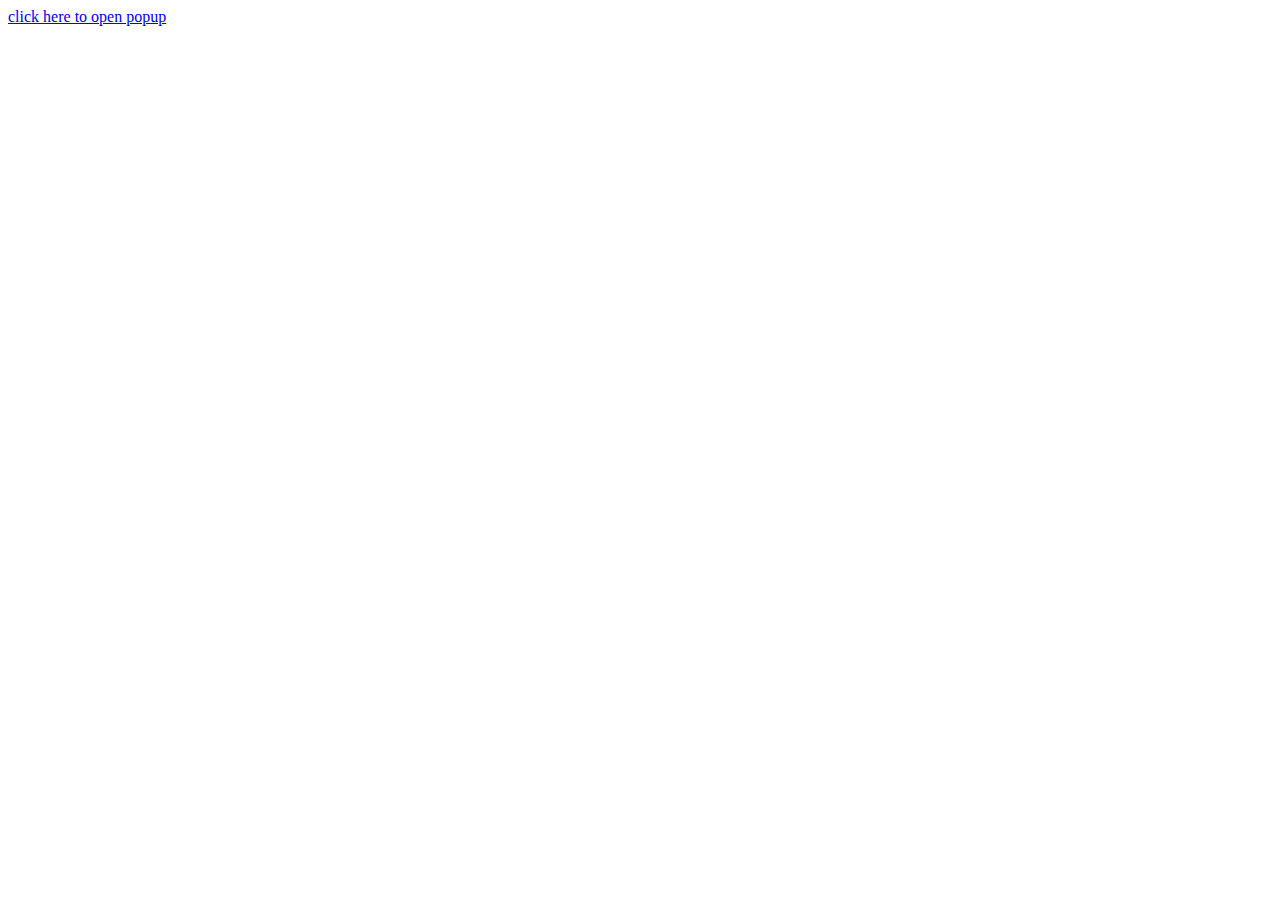
<file: index.html>
<html>
<body>
<a href="#" onclick="popup_open()"> click here to open popup </a>
<script>
function popup_open() {
  window.open(
    "popup.html",
    "ICT Agent",
    "width=344,height=580,scrollbars=no,toolbar=no,screenx=0,screeny=0,location=no,titlebar=0,directories=no,status=no,menubar=no"
  );
}
</script>
</body>
</file>
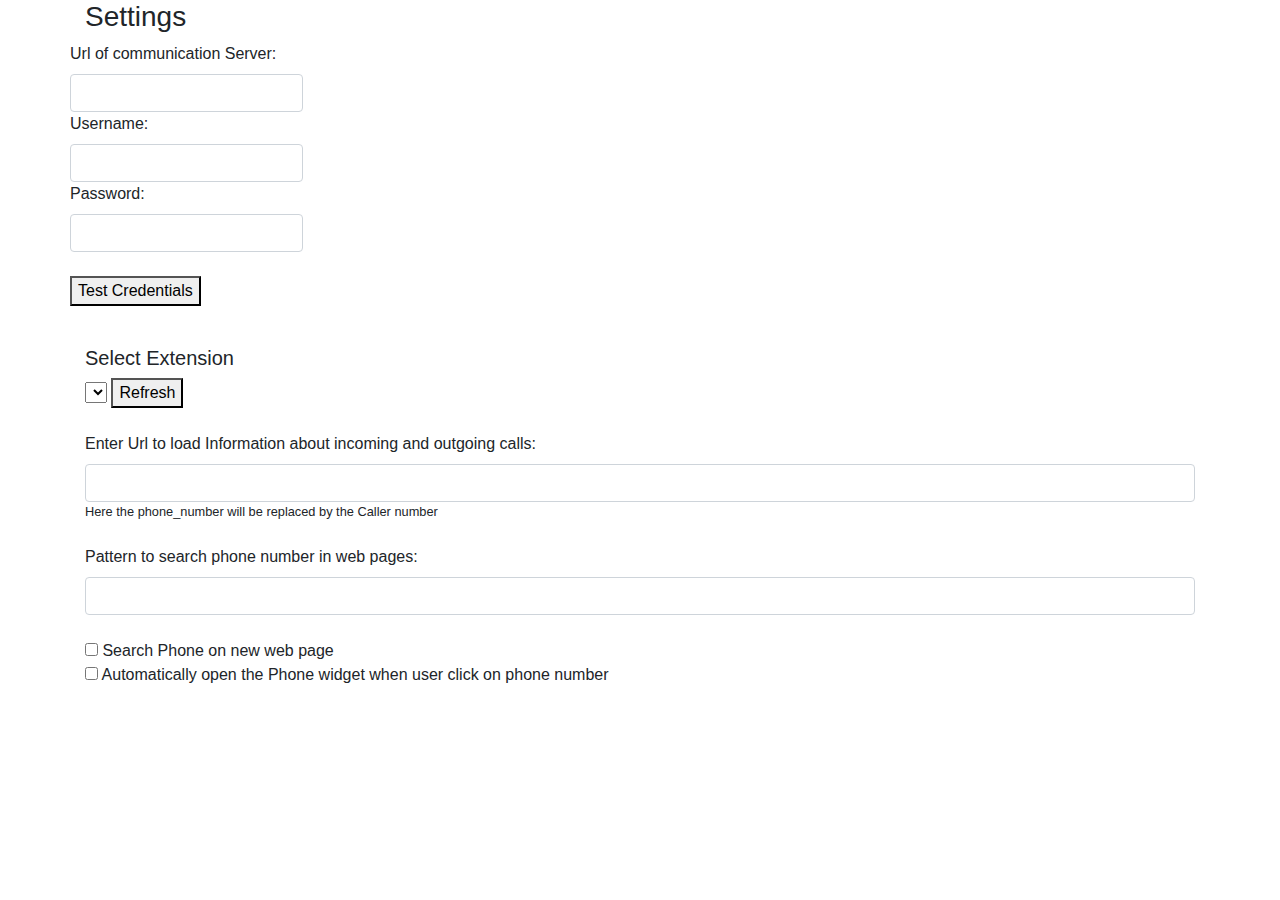
<file: options.html>
<html>
  <head>
      <meta charset="utf-8">
  <meta name="viewport" content="width=device-width, initial-scale=1">
  <link rel="stylesheet" href="https://maxcdn.bootstrapcdn.com/bootstrap/4.0.0/css/bootstrap.min.css">
    <script src="jquery-2.2.0.min.js"></script>
    <script src="options.js"></script>

  </head>
  <body>
    <div class="container">
      <div id ="extension_error"></div>
      <h3>Settings</h3>
      <form name="cookieform" id="login" method="post">
        <div class="form-group">
          <div class="row">
            <div class="col-xs-3">
              <label for="url">Url of communication Server:</label>
              <input type="text" name="url" id="url" class="form-control">
            </div> 
          </div>
          <div class="row">
            <div class="col-xs-2">
              <label for="username">Username:</label>
              <input type="text" name="username" id="username" class="form-control"/>
              <label for="password">Password:</label>
              <input type="password" name="password" id="password" class="form-control"/><br>
              <button type="button" id="test" name="test">Test Credentials</button><br><br>
              <div id="status"></div>
            </div>
          </div>
        </div>
      </form>
      <h5>Select Extension</h5>
        <select id="picktech"></select>
      <button type="button" id="reload" name="relaod" />Refresh</button><br><br>
      <label for="conload">Enter Url to load Information about incoming and outgoing calls: </label>
      <input type="text" class="form-control" id="conload">
      <small>Here the phone_number will be replaced by the Caller number</small><br><br>
      <label for="phone_pattern">Pattern to search phone number in web pages:</label>
      <input type="text" class="form-control" id="phone_pattern"><br>
      <input type="checkbox" name="searchphn" id="searchphn"> Search Phone on new web page<br>
      <div id="phnstatus"></div>
      <input type="checkbox" name="widgtpop" id="widgtpop"> Automatically open the Phone widget when user click on phone number <br>
      <div id="widgt"></div>
    </div>
  </body>
</html>
</file>
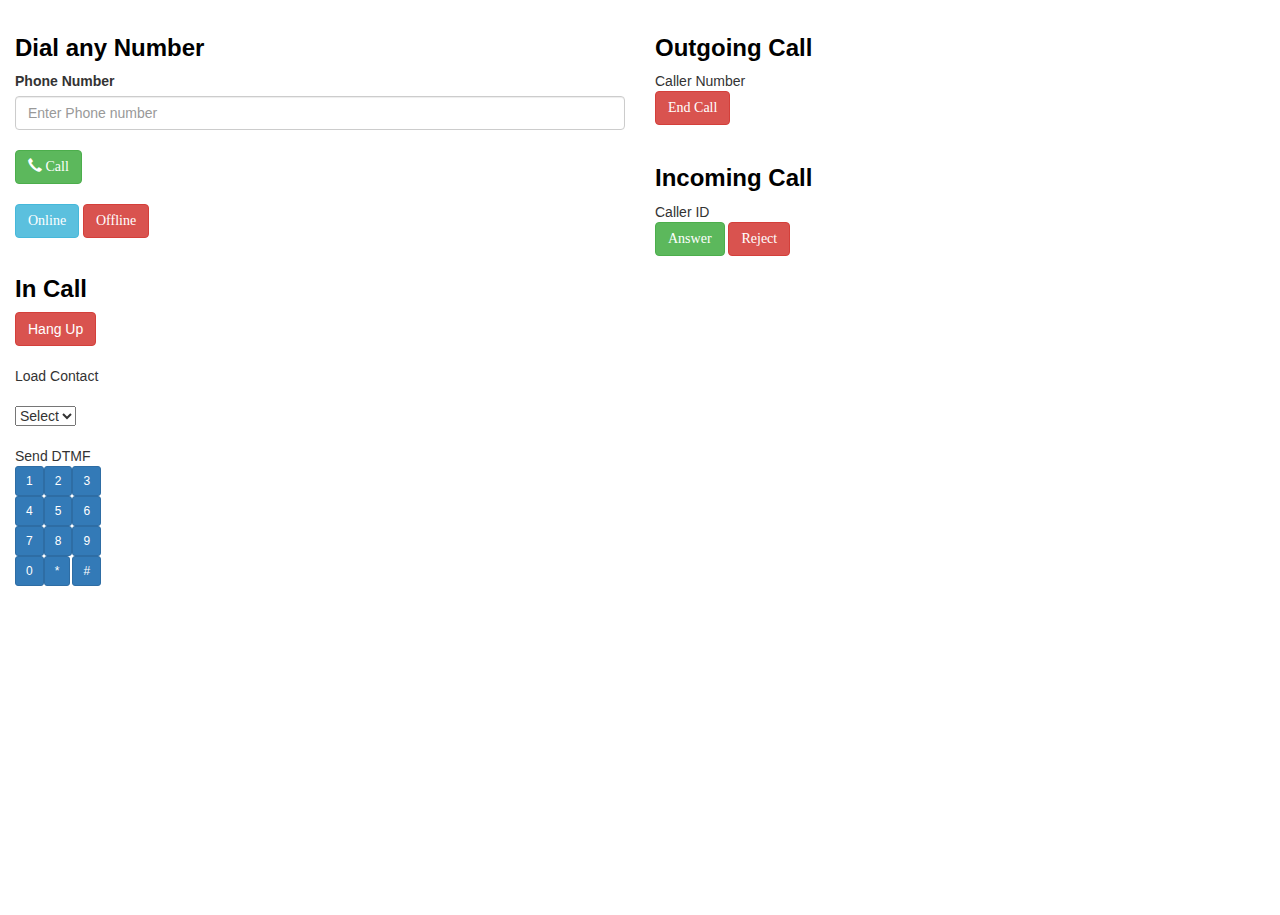
<file: popup.html>
<html>
    <head>
    <title>ICT Agent Panel</title>
    <meta charset="utf-8">
  <meta name="viewport" content="width=device-width, initial-scale=1">
  <link rel="stylesheet" href="https://maxcdn.bootstrapcdn.com/bootstrap/4.0.0/css/bootstrap.min.css">
    <link rel="stylesheet" href="https://maxcdn.bootstrapcdn.com/bootstrap/3.3.7/css/bootstrap.min.css">
      <script src="jquery-2.2.0.min.js"></script>
      <script src="sip-0.9.1.min.js"></script>
       <script src="popup.js"></script>
       <style>
       /*
           body {
	           background-color:blue; 
	           font-family:Verdana, Arial, Helvetica, sans-serif;
	      }
	      */
    </style>
    </head>
    <body>
    <div id="screennormal">
      <div class="form-group">
       <div class="col-sm-6">
    <!--  <button id="search" style="background-color:yellow">Search</button><br><br> -->
    <!-- <a href="btn.html" target="_blank">open frame.html in new tab</a><br> -->
       <h3 style="color:black" style="font-family:verdana"><b> Dial any Number</b></h3>
       <label for="phone_number">Phone Number</label>
       <input type="text" class="form-control" placeholder="Enter Phone number" id="phone_number">
       <div id="fieldempty"></div><br>
       <button type="button" class="btn btn-success" id ="call" (onclick)="call()" style="font-family:  verdana"><span class="glyphicon glyphicon-earphone"></span>  Call </button><br>
       <div id="callError"></div><br>
       <audio id="remoteVideo" style="border: 1px solid lightgrey;"></audio>
       <audio id="localVideo" muted="muted" style=" border: 1px solid lightgrey;"></audio>      
        <button id="online" type="button" class="btn btn-info" style="font-family:verdana"> Online</button>
     <button id="offline" type="button" class="btn btn-danger" style="font-family:verdana"> Offline</button><br>
      <div id = "online_error"></div>
       </div>
       </div>    
</div>
<div id="screendialing">
<div class="form-group">
<div class="col-sm-6">
<h3 style="color:black" style="font-family:verdana"><b>Outgoing Call</b></h3>
<div>Caller Number</div>
<div id ="call_number"></div>
<button id="endCall" type="button" class="btn btn-danger" style="font-family:verdana">End Call</button><br><br>
</div>
</div>
</div>
<div id="screenringing">
<div class="form-group">
<div class="col-sm-6">
<h3 style="color:black" style="font-family:verdana"><b>Incoming Call</b></h3>
<div>Caller ID</div>
<div id="CallerId"></div>
<button id ="answer" (onclick)="answer" type="button" class="btn btn-success" style="font-family:verdana"> Answer</button>
<button id="incoming_endCall" type="button" class="btn btn-danger" style="font-family:verdana">Reject</button>
</div>
</div>
</div>
<div id="screencalling">
<div class="form-group">
<div class="col-sm-6">
<h3 style="color:black" style="font-family:verdana"><b>In Call</b></h3>
<div id="incallId"></div>
<button id="hangup" type="button" class="btn btn-danger">Hang Up</button><br><br>

<a id="lc" target="_blank">Load Contact</a>

<div><br>
<select id="picktech">
<option value="select">Select</option>
</select>
</div>
<br>
<h8>Send DTMF</h8>
<table id="keypad" cellpadding="7" cellspacing="3" border="0">
<tr>
<td><button type="button" class="btn btn-primary btn-sm" id="1" value="1">1</button></td>
<td><button type="button" class="btn btn-primary btn-sm" id="2" value="2">2</button></td>
<td><button type="button" class="btn btn-primary btn-sm" id="3" value="3">3</button></td>
</tr>
<tr>
<td><button type="button" class="btn btn-primary btn-sm" id="4" value="4">4</button></td>
<td><button type="button" class="btn btn-primary btn-sm" id="5" value="5">5</button></td>
<td><button type="button" class="btn btn-primary btn-sm" id="6" value="6">6</button></td>
</tr>
<tr>
<td><button type="button" class="btn btn-primary btn-sm" id="7" value="7">7</button></td>
<td><button type="button" class="btn btn-primary btn-sm" id="8" value="8">8</button></td>
<td><button type="button" class="btn btn-primary btn-sm" id="9" value="9">9</button></td>
</tr>
<tr>
<td><button type="button" class="btn btn-primary btn-sm" id="0" value="0">0</button></td>
<td><button type="button" class="btn btn-primary btn-sm" id="*" value="*">*</button></td>
<td><button type="button" class="btn btn-primary btn-sm" id="#" value="#">#</button></td>
</tr>
</table>
</div>
</div>
</div>

</body>

</html>
</file>
